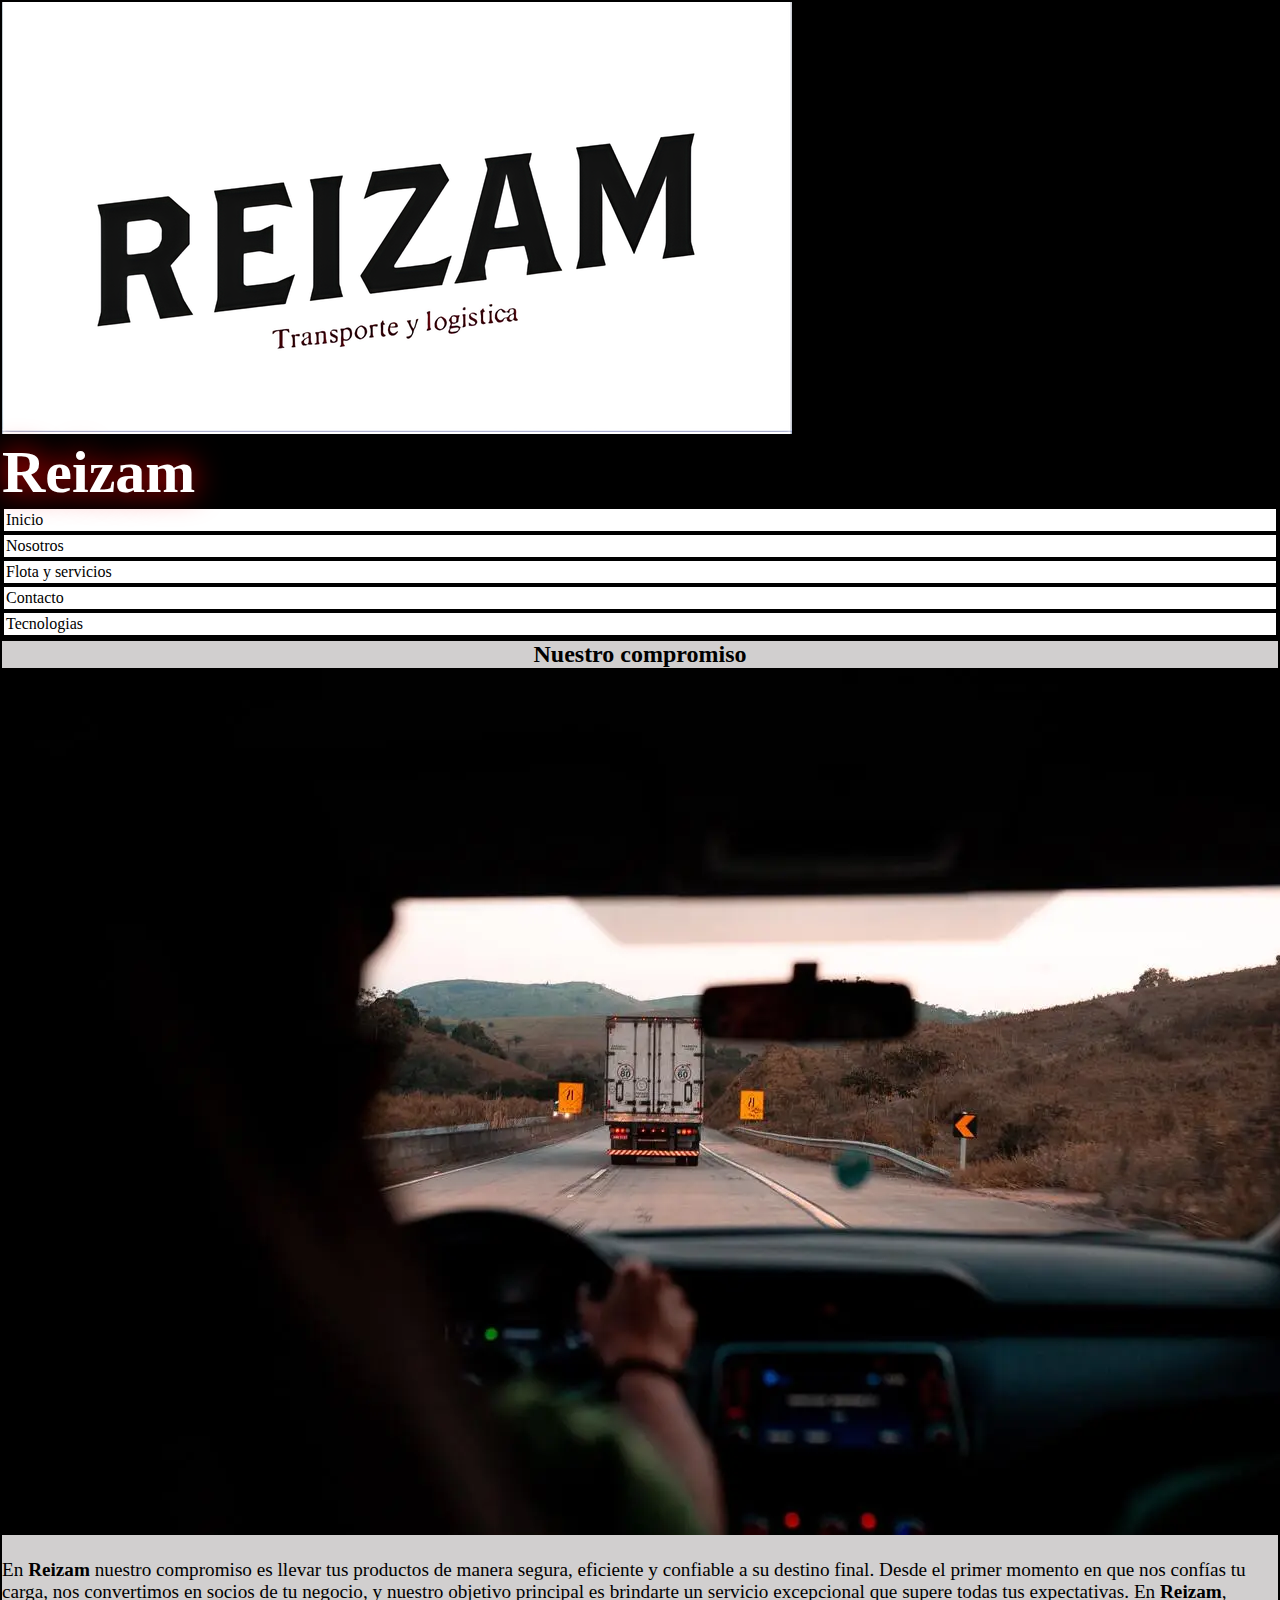
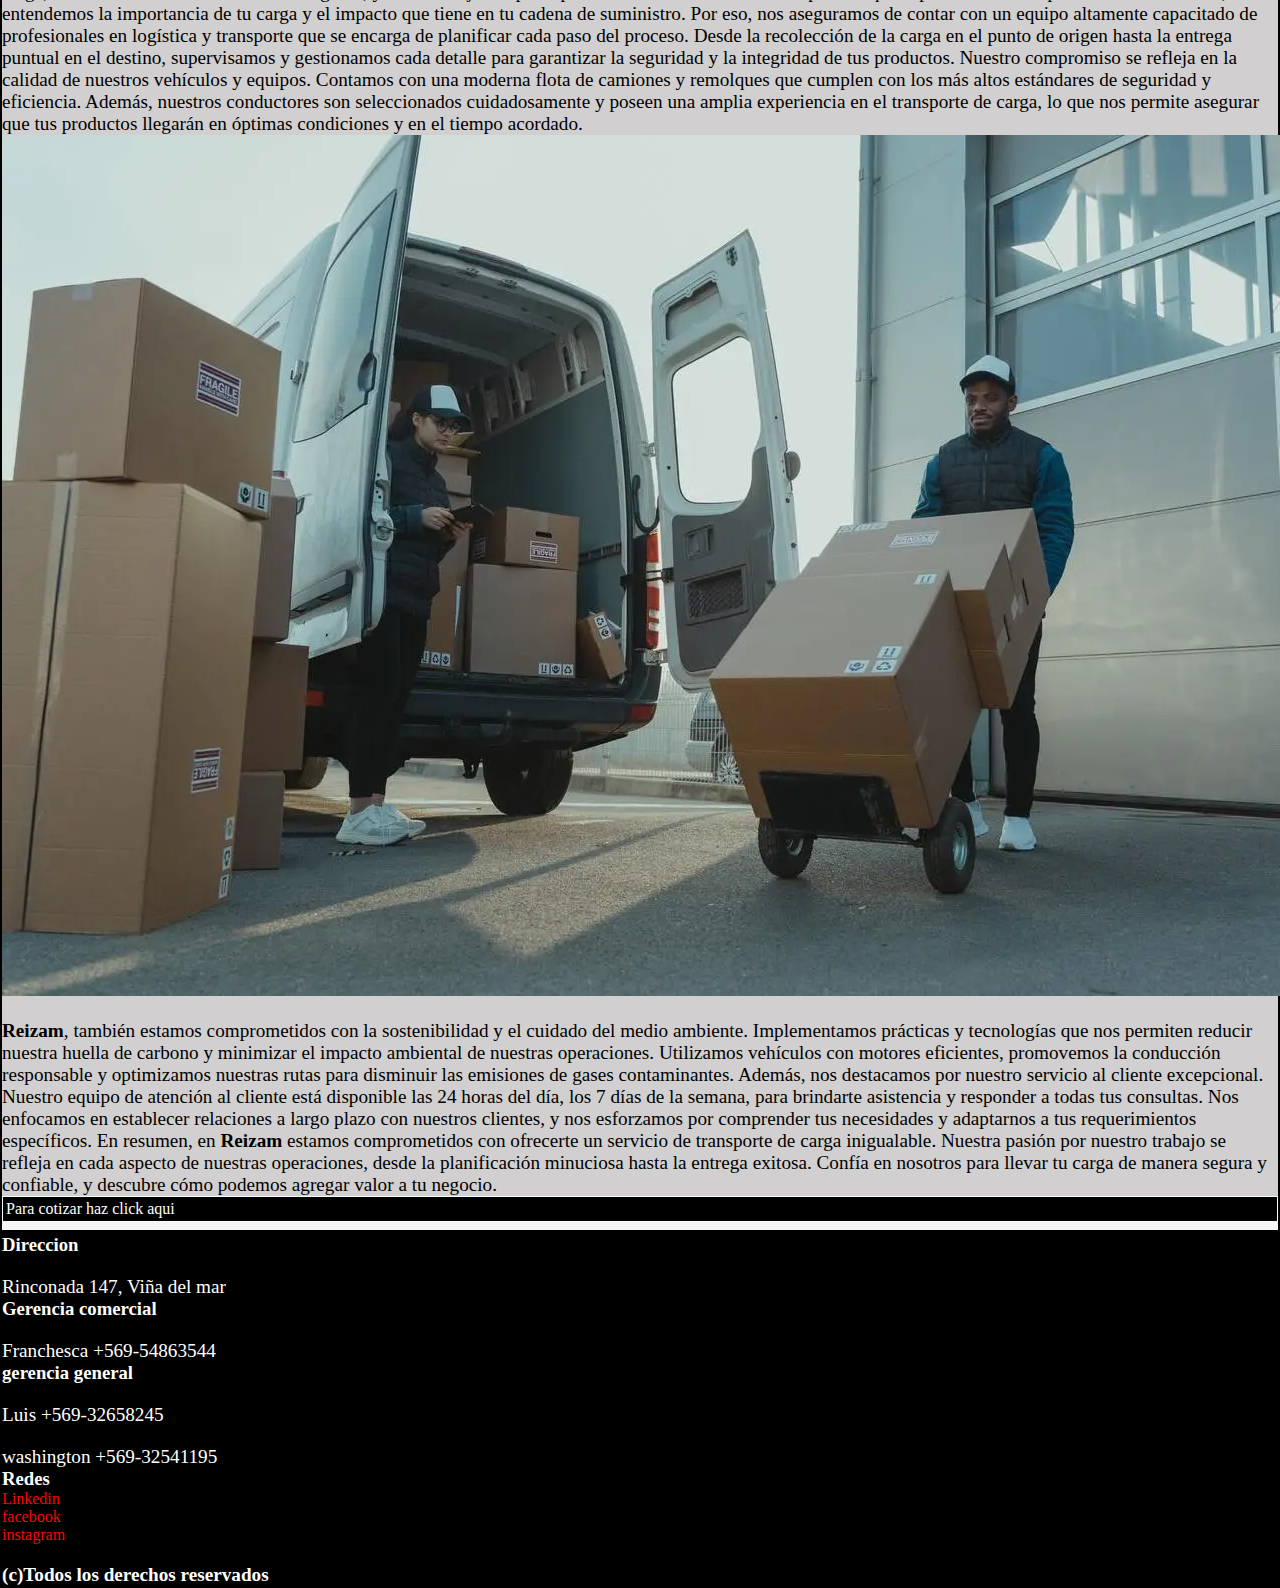
<file: index.html>
<!DOCTYPE html>
<html lang="es">

<head>
    <meta charset="UTF-8">
    <meta http-equiv="X-UA-Compatible" content="IE=edge">
    <meta name="viewport" content="width=device-width, initial-scale=1.0">
    <meta name="description" content="Empresa de transporte y logistica">
    <link href="https://cdn.jsdelivr.net/npm/bootstrap@5.3.0/dist/css/bootstrap.min.css" rel="stylesheet"
        integrity="sha384-9ndCyUaIbzAi2FUVXJi0CjmCapSmO7SnpJef0486qhLnuZ2cdeRhO02iuK6FUUVM" crossorigin="anonymous">

    <link rel="stylesheet" href="./css/style.css">
    <title>Reizam spa | Servicio de transporte</title>
</head>

<body>
    <div class="container">
        <header class="row align-items-center">

            <div class="col-12 col-sm-4 text-center">
                <a href="./index.html">
                    <img class="img-fluid" src="./Images/logo-2.png" alt="logotipo-reizam">
                </a>
            </div>
            <div class="col-12 col-sm-4 text-center">
                <h1>
                    Reizam
                </h1>
            </div>
            <div class="col-12 col-sm-4 text-center">
                <nav>
                    <ul>
                        <li class="nav-list"><a href="./index.html">Inicio</a></li>
                        <li class="nav-list"><a href="./pages/nosotros.html">Nosotros</a></li>
                        <li class="nav-list"><a href="./pages/flota-y-servicios.html">Flota y servicios</a></li>
                        <li class="nav-list"><a href="./pages/contacto.html">Contacto</a></li>
                        <li class="nav-list"><a href="./pages/tecnologias.html">Tecnologias</a></li>
                    </ul>
                </nav>
            </div>

        </header>
    </div>

    <div class="container">
        <main class="row align-items-center">
            <section>
                <h2>Nuestro compromiso</h2>
                <img class="img-fluid" src="./Images/camion-interior.webp" alt="vista desde interior de camion">
                <p>
                    En <b>Reizam</b> nuestro
                    compromiso es llevar tus productos de manera segura, eficiente y confiable a su destino final. Desde
                    el
                    primer momento en que nos confías tu carga, nos convertimos en socios de tu negocio, y nuestro
                    objetivo
                    principal es brindarte un servicio excepcional que supere todas tus expectativas.

                    En <b>Reizam</b>, entendemos la importancia de tu carga y el impacto que tiene en tu cadena de
                    suministro. Por eso, nos aseguramos de contar con un equipo altamente capacitado de profesionales en
                    logística y transporte que se encarga de planificar cada paso del proceso. Desde la recolección de
                    la
                    carga en el punto de origen hasta la entrega puntual en el destino, supervisamos y gestionamos cada
                    detalle para garantizar la seguridad y la integridad de tus productos.

                    Nuestro compromiso se refleja en la calidad de nuestros vehículos y equipos. Contamos con una
                    moderna
                    flota de camiones y remolques que cumplen con los más altos estándares de seguridad y eficiencia.
                    Además, nuestros conductores son seleccionados cuidadosamente y poseen una amplia experiencia en el
                    transporte de carga, lo que nos permite asegurar que tus productos llegarán en óptimas condiciones y
                    en
                    el tiempo acordado.
                </p>

                <img class="img-fluid" src="./Images/trabajadores.webp" alt="trabajadores descargando">

                <p> <b>Reizam</b>, también estamos comprometidos con la sostenibilidad y el cuidado del medio ambiente.
                    Implementamos prácticas y tecnologías que nos permiten reducir nuestra huella de carbono y minimizar
                    el
                    impacto ambiental de nuestras operaciones. Utilizamos vehículos con motores eficientes, promovemos
                    la
                    conducción responsable y optimizamos nuestras rutas para disminuir las emisiones de gases
                    contaminantes.

                    Además, nos destacamos por nuestro servicio al cliente excepcional. Nuestro equipo de atención al
                    cliente
                    está disponible las 24 horas del día, los 7 días de la semana, para brindarte asistencia y responder
                    a
                    todas
                    tus consultas. Nos enfocamos en establecer relaciones a largo plazo con nuestros clientes, y nos
                    esforzamos
                    por comprender tus necesidades y adaptarnos a tus requerimientos específicos.

                    En resumen, en <b>Reizam</b> estamos comprometidos con ofrecerte un servicio de transporte de carga
                    inigualable. Nuestra pasión por nuestro trabajo se refleja en cada aspecto de nuestras operaciones,
                    desde la
                    planificación minuciosa hasta la entrega exitosa. Confía en nosotros para llevar tu carga de manera
                    segura y
                    confiable, y descubre cómo podemos agregar valor a tu negocio.</p>
                <div class="text-center back-link">
                    <a href="./pages/contacto.html">Para cotizar haz click aqui</a>
                </div>
            </section>
        </main>
    </div>


    <div class="container">
        <footer class="row justify-content-between">

            <div class="col-8 col-sm-4">
                <h3>Direccion</h3>
                <p>Rinconada 147, Viña del mar</p>
            </div>
            <div class="col-6 col-sm-4">
                <h3>Gerencia comercial</h3>
                <p>Franchesca +569-54863544</p>
            </div>
            <div class="col-6 col-sm-5">
                <h3>gerencia general</h3>
                <p>Luis +569-32658245</p>
                <p>washington +569-32541195</p>
            </div>
            <div class="col-6 col-sm-4">
                <h3>Redes</h3>
                <ul>
                    <li class="final-list"><a href="https://www.linkedin.com/" target="_blank">Linkedin</a></li>
                    <li class="final-list"><a href="https://www.facebook.com/" target="_blank">facebook</a></li>
                    <li class="final-list"><a href="https://www.instagram.com/" target="_blank">instagram</a></li>
                </ul>
            </div>
            <div class="col-6 col-sm-4">
                <p><b>(c)Todos los derechos reservados</b></p>
            </div>
        </footer>
    </div>

    <script src="https://cdn.jsdelivr.net/npm/bootstrap@5.3.0/dist/js/bootstrap.bundle.min.js"
        integrity="sha384-geWF76RCwLtnZ8qwWowPQNguL3RmwHVBC9FhGdlKrxdiJJigb/j/68SIy3Te4Bkz"
        crossorigin="anonymous"></script>
</body>

</html>
</file>
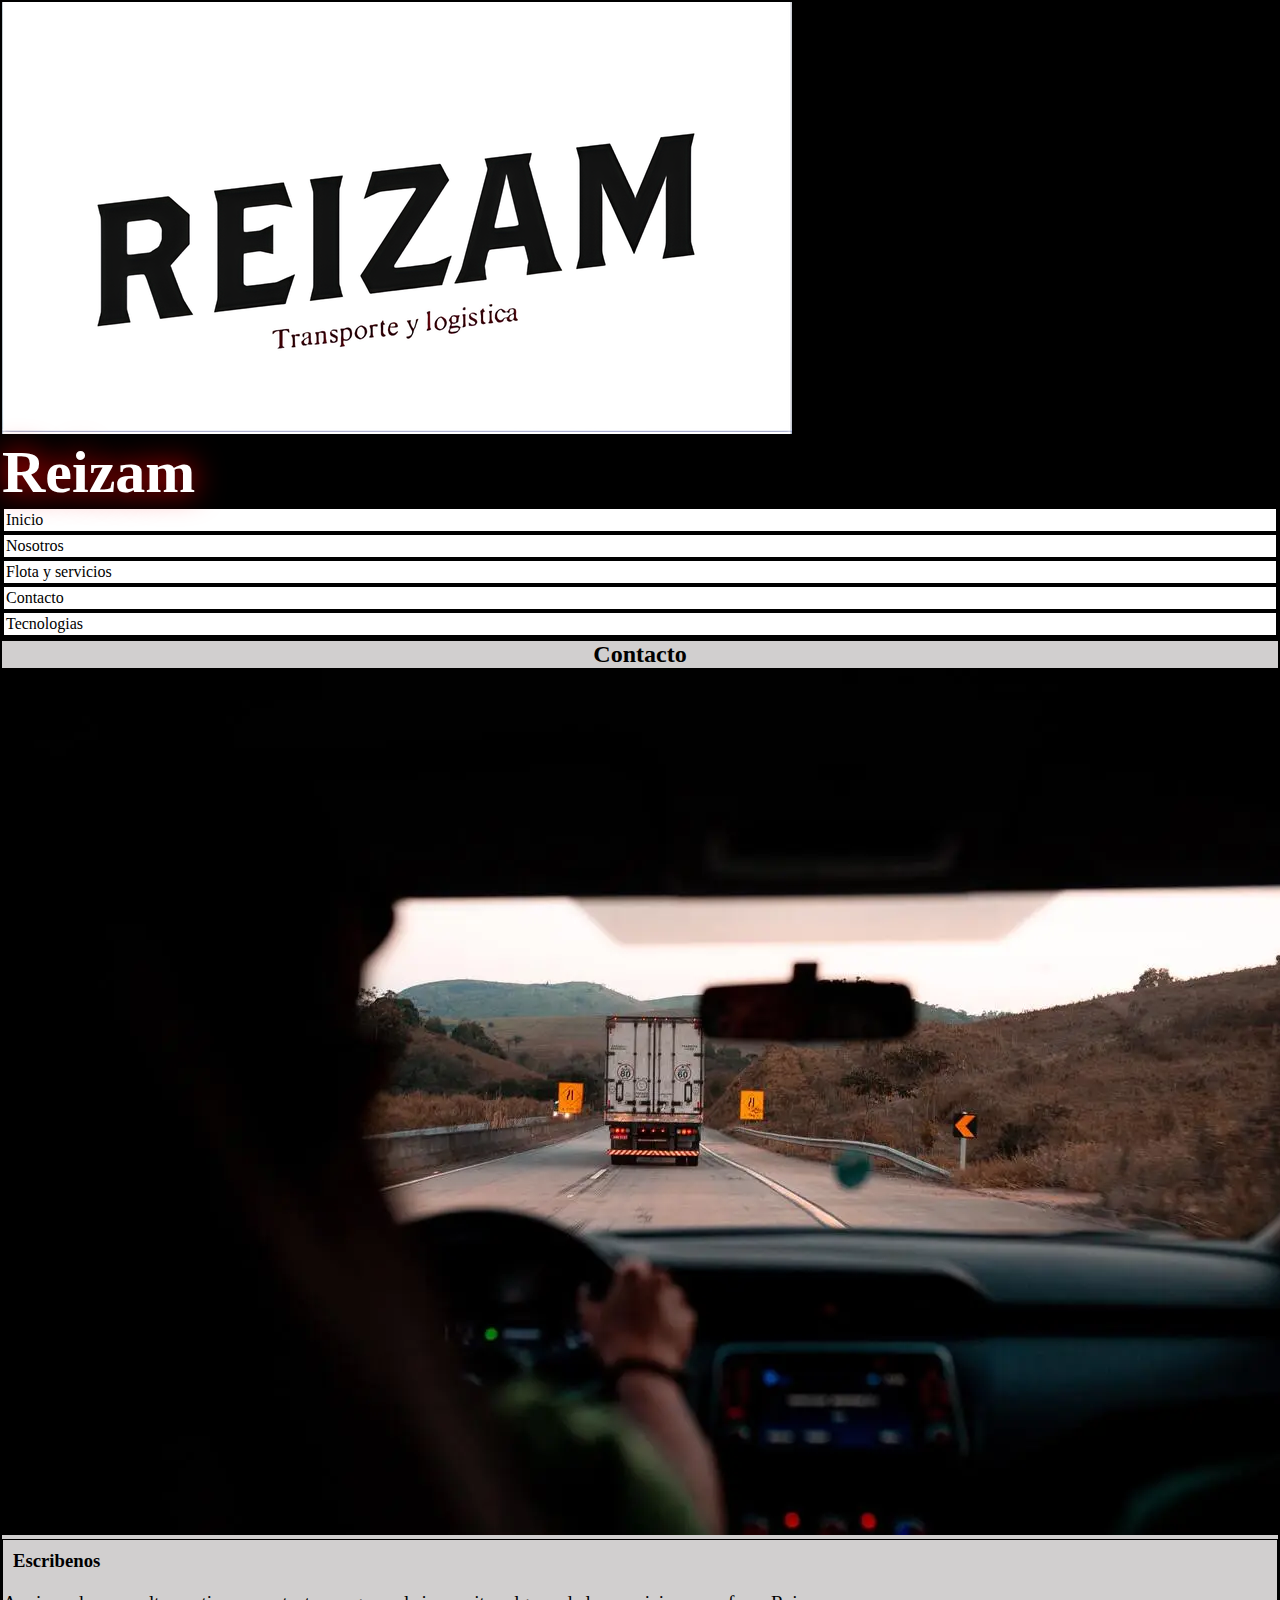
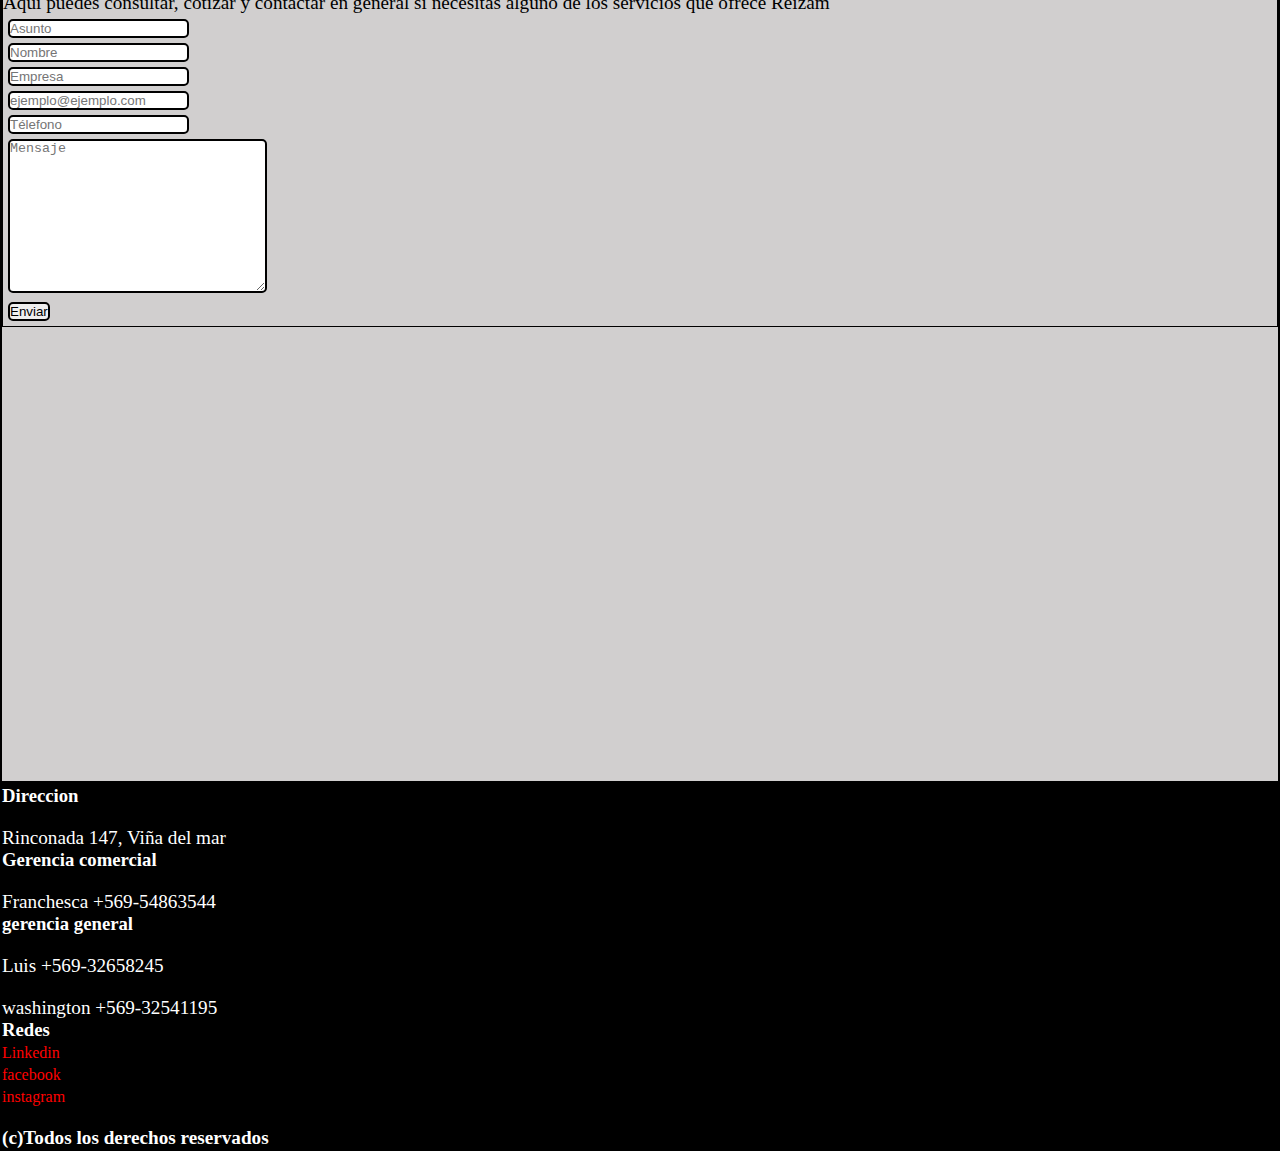
<file: pages/contacto.html>
<!DOCTYPE html>
<html lang="es">

<head>
    <meta charset="UTF-8">
    <meta http-equiv="X-UA-Compatible" content="IE=edge">
    <meta name="viewport" content="width=device-width, initial-scale=1.0">
    <meta name="description" content="contacta para contrar tu servicio">
    <link href="https://cdn.jsdelivr.net/npm/bootstrap@5.3.0/dist/css/bootstrap.min.css" rel="stylesheet"
        integrity="sha384-9ndCyUaIbzAi2FUVXJi0CjmCapSmO7SnpJef0486qhLnuZ2cdeRhO02iuK6FUUVM" crossorigin="anonymous">

    <link rel="stylesheet" href="../css/style.css">
    <title>Reizam spa | contacta con nosotros</title>
</head>

<body>
    <div class="container">
        <header class="row align-items-center">

            <div class="col-12 col-sm-4">
                <a href="../index.html">
                    <img class="img-fluid" src="../Images/logo-2.png" alt="logotipo-reizam">
                </a>
            </div>

            <div class="col-12 col-sm-4 text-center">
                <h1>Reizam</h1>
            </div>

            <div class="col-12 col-sm-4 text-center">
                <nav>
                    <ul>
                        <li class="nav-list"><a href="../index.html">Inicio</a></li>
                        <li class="nav-list"><a href="./nosotros.html">Nosotros</a></li>
                        <li class="nav-list"><a href="./flota-y-servicios.html">Flota y servicios</a></li>
                        <li class="nav-list"><a href="./contacto.html">Contacto</a></li>
                        <li class="nav-list"><a href="./tecnologias.html">Tecnologias</a></li>
                    </ul>
                </nav>
            </div>

        </header>
    </div>
    <div class="container">
        <main class="row align-items-center">

            <h2>Contacto</h2>

            <img class="img-fluid" src="../Images/camion-interior.webp" alt="vista desde interior de camion">

            <form class="text-center col-12 col-sm-6" action="">


                <h3 class="text-center sub-titulo">Escribenos</h3>
                <p class="text-center">Aqui puedes consultar, cotizar y contactar en general si necesitas alguno de los
                    servicios que
                    ofrece Reizam</p>



                <div>
                    <input type="text" placeholder="Asunto">
                </div>

                <div>
                    <input type="text" placeholder="Nombre">
                </div>

                <div>
                    <input type="text" placeholder="Empresa">
                </div>

                <div>
                    <input type="email" placeholder="ejemplo@ejemplo.com">
                </div>

                <div>
                    <input type="tel" placeholder="Télefono">
                </div>

                <div>
                    <textarea name="" id="" cols="30" rows="10" placeholder="Mensaje"></textarea>
                </div>

                <div>
                    <input type="submit" value="Enviar">
                </div>

            </form>

            <iframe class="col-12 col-sm-6"
                src="https://www.google.com/maps/embed?pb=!1m18!1m12!1m3!1d3345.101495832607!2d-71.50220709999999!3d-33.0274564!2m3!1f0!2f0!3f0!3m2!1i1024!2i768!4f13.1!3m3!1m2!1s0x9689de97f60146ab%3A0x5ba6d11d1f9d8a81!2sRinconada%20147%2C%20Vi%C3%B1a%20del%20Mar%2C%20Valpara%C3%ADso!5e0!3m2!1ses-419!2scl!4v1685059957526!5m2!1ses-419!2scl"
                width="600" height="450" style="border:0;" allowfullscreen="" loading="lazy"
                referrerpolicy="no-referrer-when-downgrade"></iframe>

        </main>
    </div>

    <div class="container">
        <footer class="row justify-content-between">

            <div class="col-8 col-sm-4">
                <h3>Direccion</h3>
                <p>Rinconada 147, Viña del mar</p>
            </div>
            <div class="col-6 col-sm-4">
                <h3>Gerencia comercial</h3>
                <p>Franchesca +569-54863544</p>
            </div>
            <div class="col-6 col-sm-5">
                <h3>gerencia general</h3>
                <p>Luis +569-32658245</p>
                <p>washington +569-32541195</p>
            </div>
            <div class="col-6 col-sm-4">
                <h3>Redes</h3>
                <ul class="list-style">
                    <li class="final-list"><a href="https://www.linkedin.com" target="_blank">Linkedin</a></li>
                    <li class="final-list"><a href="https://www.facebook.com/" target="_blank">facebook</a></li>
                    <li class="final-list"><a href="https://www.instagram.com/" target="_blank">instagram</a></li>
                </ul>
            </div>
            <div class="col-6 col-sm-4">
                <p><b>(c)Todos los derechos reservados</b></p>
            </div>
        </footer>
    </div>

    <script src="https://cdn.jsdelivr.net/npm/bootstrap@5.3.0/dist/js/bootstrap.bundle.min.js"
        integrity="sha384-geWF76RCwLtnZ8qwWowPQNguL3RmwHVBC9FhGdlKrxdiJJigb/j/68SIy3Te4Bkz"
        crossorigin="anonymous"></script>
</body>

</html>
</file>
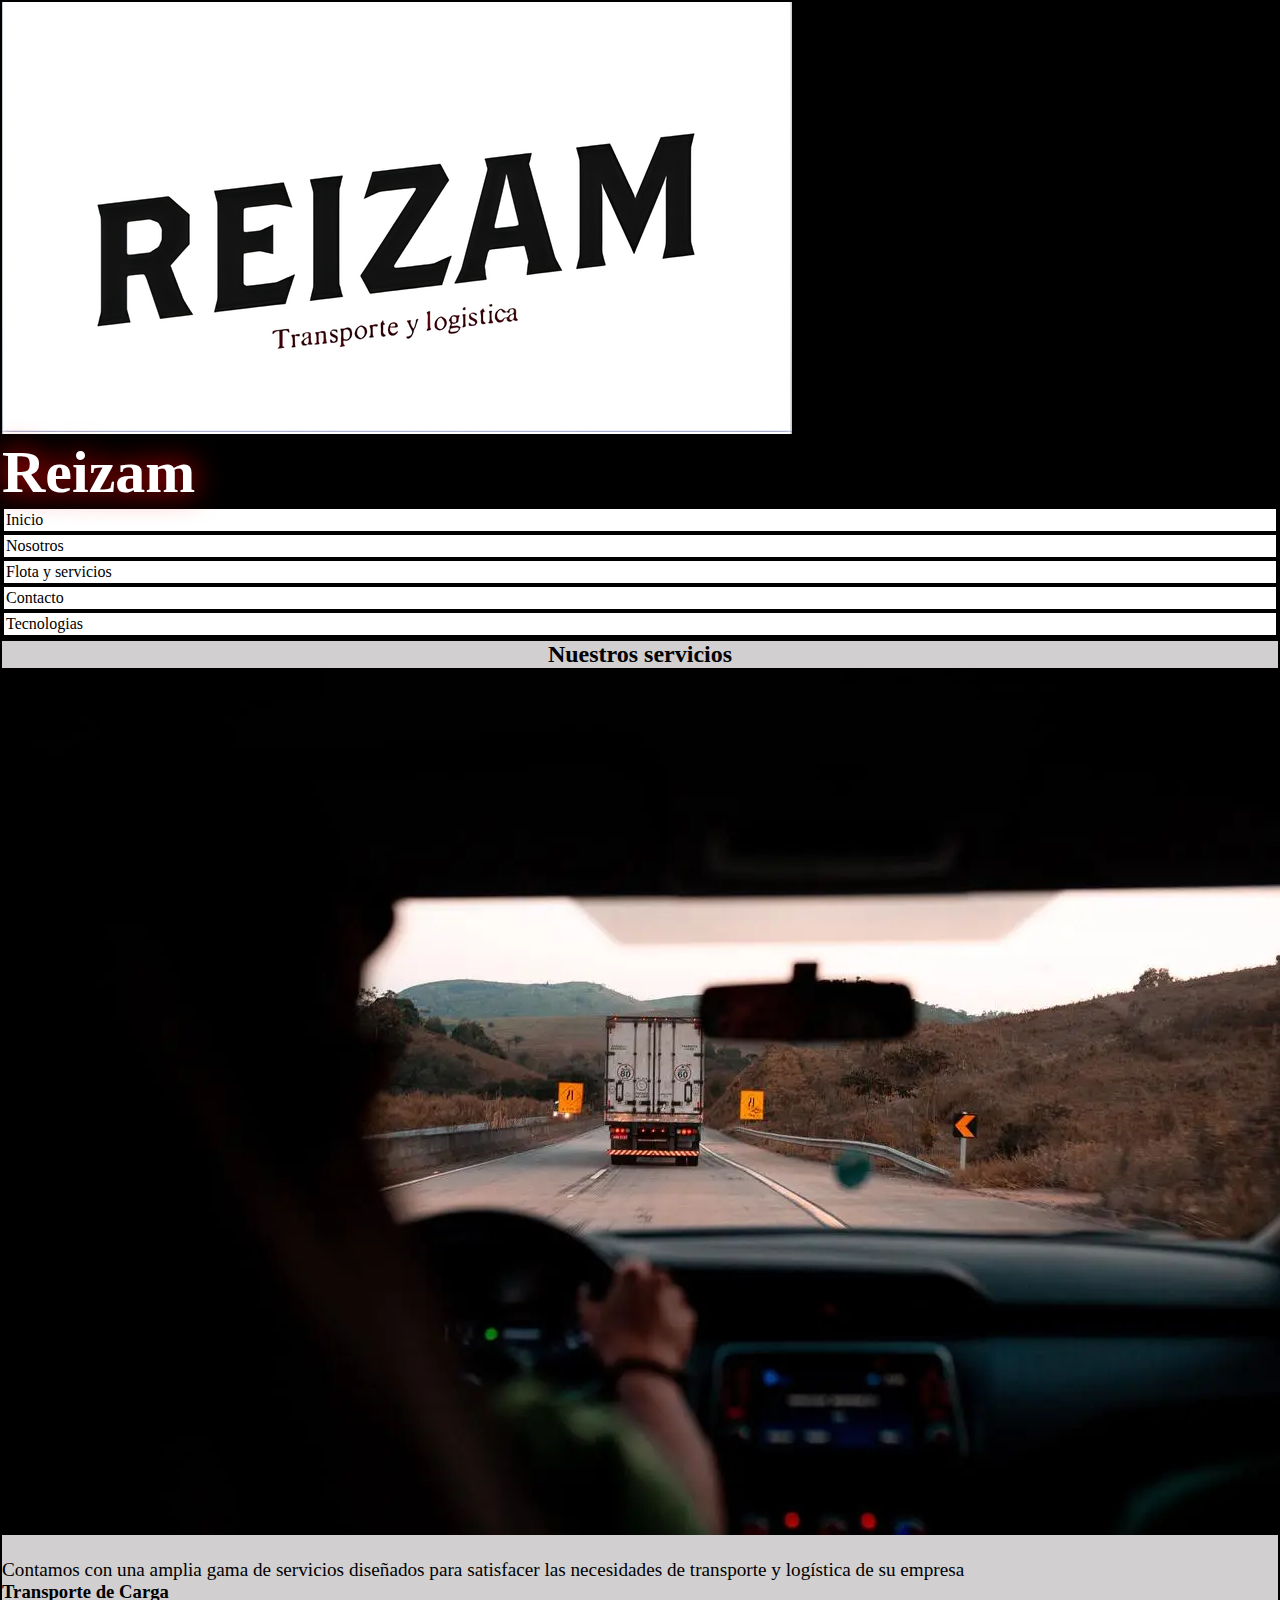
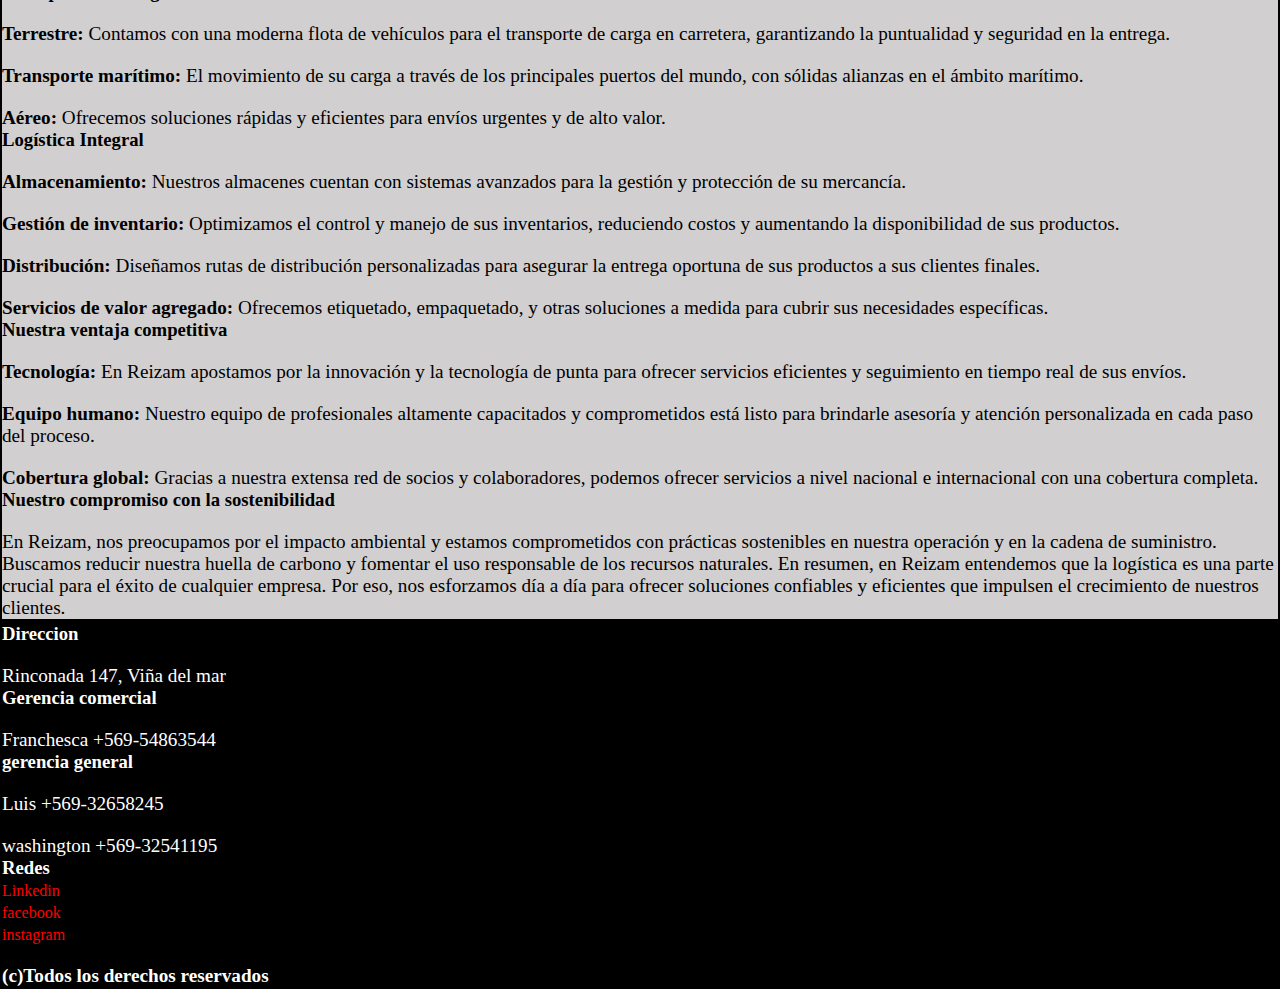
<file: pages/flota-y-servicios.html>
<!DOCTYPE html>
<html lang="es">

<head>
    <meta charset="UTF-8">
    <meta http-equiv="X-UA-Compatible" content="IE=edge">
    <meta name="viewport" content="width=device-width, initial-scale=1.0">
    <meta name="description" content="Servicios del transporte y la logistica">
    <link href="https://cdn.jsdelivr.net/npm/bootstrap@5.3.0/dist/css/bootstrap.min.css" rel="stylesheet"
        integrity="sha384-9ndCyUaIbzAi2FUVXJi0CjmCapSmO7SnpJef0486qhLnuZ2cdeRhO02iuK6FUUVM" crossorigin="anonymous">

    <link rel="stylesheet" href="../css/style.css">
    <title>Reizam spa | Servicios de la empresa de transporte</title>
</head>

<body>
    <div class="container">
        <header class="row align-items-center">

            <div class="col-12 col-sm-4">
                <a href="../index.html">
                    <img class="img-fluid" src="../Images/logo-2.png" alt="logotipo-reizam">
                </a>
            </div>

            <div class="col-12 col-sm-4 text-center">
                <h1>
                    Reizam
                </h1>
            </div>
            <div class="col-12 col-sm-4 text-center">
                <nav>
                    <ul>
                        <li class="nav-list"><a href="../index.html">Inicio</a></li>
                        <li class="nav-list"><a href="./nosotros.html">Nosotros</a></li>
                        <li class="nav-list"><a href="./flota-y-servicios.html">Flota y servicios</a></li>
                        <li class="nav-list"><a href="./contacto.html">Contacto</a></li>
                        <li class="nav-list"><a href="./tecnologias.html">Tecnologias</a></li>
                    </ul>
                </nav>
            </div>
        </header>
    </div>


    <div class="container">
        <main class="row align-items-center">

            <h2>Nuestros servicios</h2>

            <img class="img-fluid" src="../Images/camion-interior.webp" alt="vista desde interior de camion">
            <section>
                <p>
                    Contamos con una amplia gama de servicios diseñados para satisfacer las necesidades de transporte y
                    logística de su empresa</p>

                <h3 class="text-center">Transporte de Carga</h3>

                <p><b>Terrestre:</b> Contamos con una moderna flota de vehículos para el transporte de carga en
                    carretera, garantizando la puntualidad y seguridad en la entrega.</p>
                <p><b>Transporte marítimo:</b> El movimiento de su carga a través de los principales puertos del
                    mundo, con sólidas alianzas en el ámbito marítimo.</p>
                <p><b> Aéreo:</b> Ofrecemos soluciones rápidas y eficientes para envíos urgentes y de alto valor.</p>


                <h3 class="text-center">Logística Integral</h3>

                <p><b>Almacenamiento:</b> Nuestros almacenes cuentan con sistemas avanzados para la gestión y protección
                    de su
                    mercancía.</p>
                <p><b>Gestión de inventario:</b> Optimizamos el control y manejo de sus inventarios, reduciendo costos y
                    aumentando la disponibilidad de sus productos.</p>
                <p><b>Distribución:</b> Diseñamos rutas de distribución personalizadas para asegurar la entrega oportuna
                    de sus
                    productos a sus clientes finales.</p>
                <p><b>Servicios de valor agregado:</b> Ofrecemos etiquetado, empaquetado, y otras soluciones a medida
                    para cubrir
                    sus necesidades específicas.</p>
                <h3 class="text-center">Nuestra ventaja competitiva</h3>
                <p><b>Tecnología:</b> En Reizam apostamos por la innovación y la tecnología de punta para ofrecer
                    servicios eficientes y seguimiento en tiempo real de sus envíos.</p>
                <p><b>Equipo humano:</b> Nuestro equipo de profesionales altamente capacitados y comprometidos está
                    listo para
                    brindarle asesoría y atención personalizada en cada paso del proceso.</p>

                <p><b>Cobertura global:</b> Gracias a nuestra extensa red de socios y colaboradores, podemos ofrecer
                    servicios a
                    nivel nacional e internacional con una cobertura completa.</p>

                <h3 class="text-center">Nuestro compromiso con la sostenibilidad</h3>
                <p>En Reizam, nos preocupamos por el impacto ambiental y estamos comprometidos con
                    prácticas sostenibles en nuestra operación y en la cadena de suministro. Buscamos reducir nuestra
                    huella
                    de carbono y fomentar el uso responsable de los recursos naturales.
                    En resumen, en Reizam entendemos que la logística es una parte crucial para el éxito de
                    cualquier empresa. Por eso, nos esforzamos día a día para ofrecer soluciones confiables y eficientes
                    que
                    impulsen el crecimiento de nuestros clientes.</p>
            </section>

        </main>
    </div>

    <div class="container">
        <footer class="row justify-content-between">

            <div class="col-8 col-sm-4">
                <h3>Direccion</h3>
                <p>Rinconada 147, Viña del mar</p>
            </div>
            <div class="col-6 col-sm-4">
                <h3>Gerencia comercial</h3>
                <p>Franchesca +569-54863544</p>
            </div>
            <div class="col-6 col-sm-5">
                <h3>gerencia general</h3>
                <p>Luis +569-32658245</p>
                <p>washington +569-32541195</p>
            </div>
            <div class="col-6 col-sm-4">
                <h3>Redes</h3>
                <ul class="list-style">
                    <li class="final-list"><a href="https://www.linkedin.com" target="_blank">Linkedin</a></li>
                    <li class="final-list"><a href="https://www.facebook.com/" target="_blank">facebook</a></li>
                    <li class="final-list"><a href="https://www.instagram.com/" target="_blank">instagram</a></li>
                </ul>
            </div>
            <div class="col-6 col-sm-4">
                <p><b>(c)Todos los derechos reservados</b></p>
            </div>
        </footer>
    </div>

    <script src="https://cdn.jsdelivr.net/npm/bootstrap@5.3.0/dist/js/bootstrap.bundle.min.js"
        integrity="sha384-geWF76RCwLtnZ8qwWowPQNguL3RmwHVBC9FhGdlKrxdiJJigb/j/68SIy3Te4Bkz"
        crossorigin="anonymous"></script>
</body>

</html>
</file>
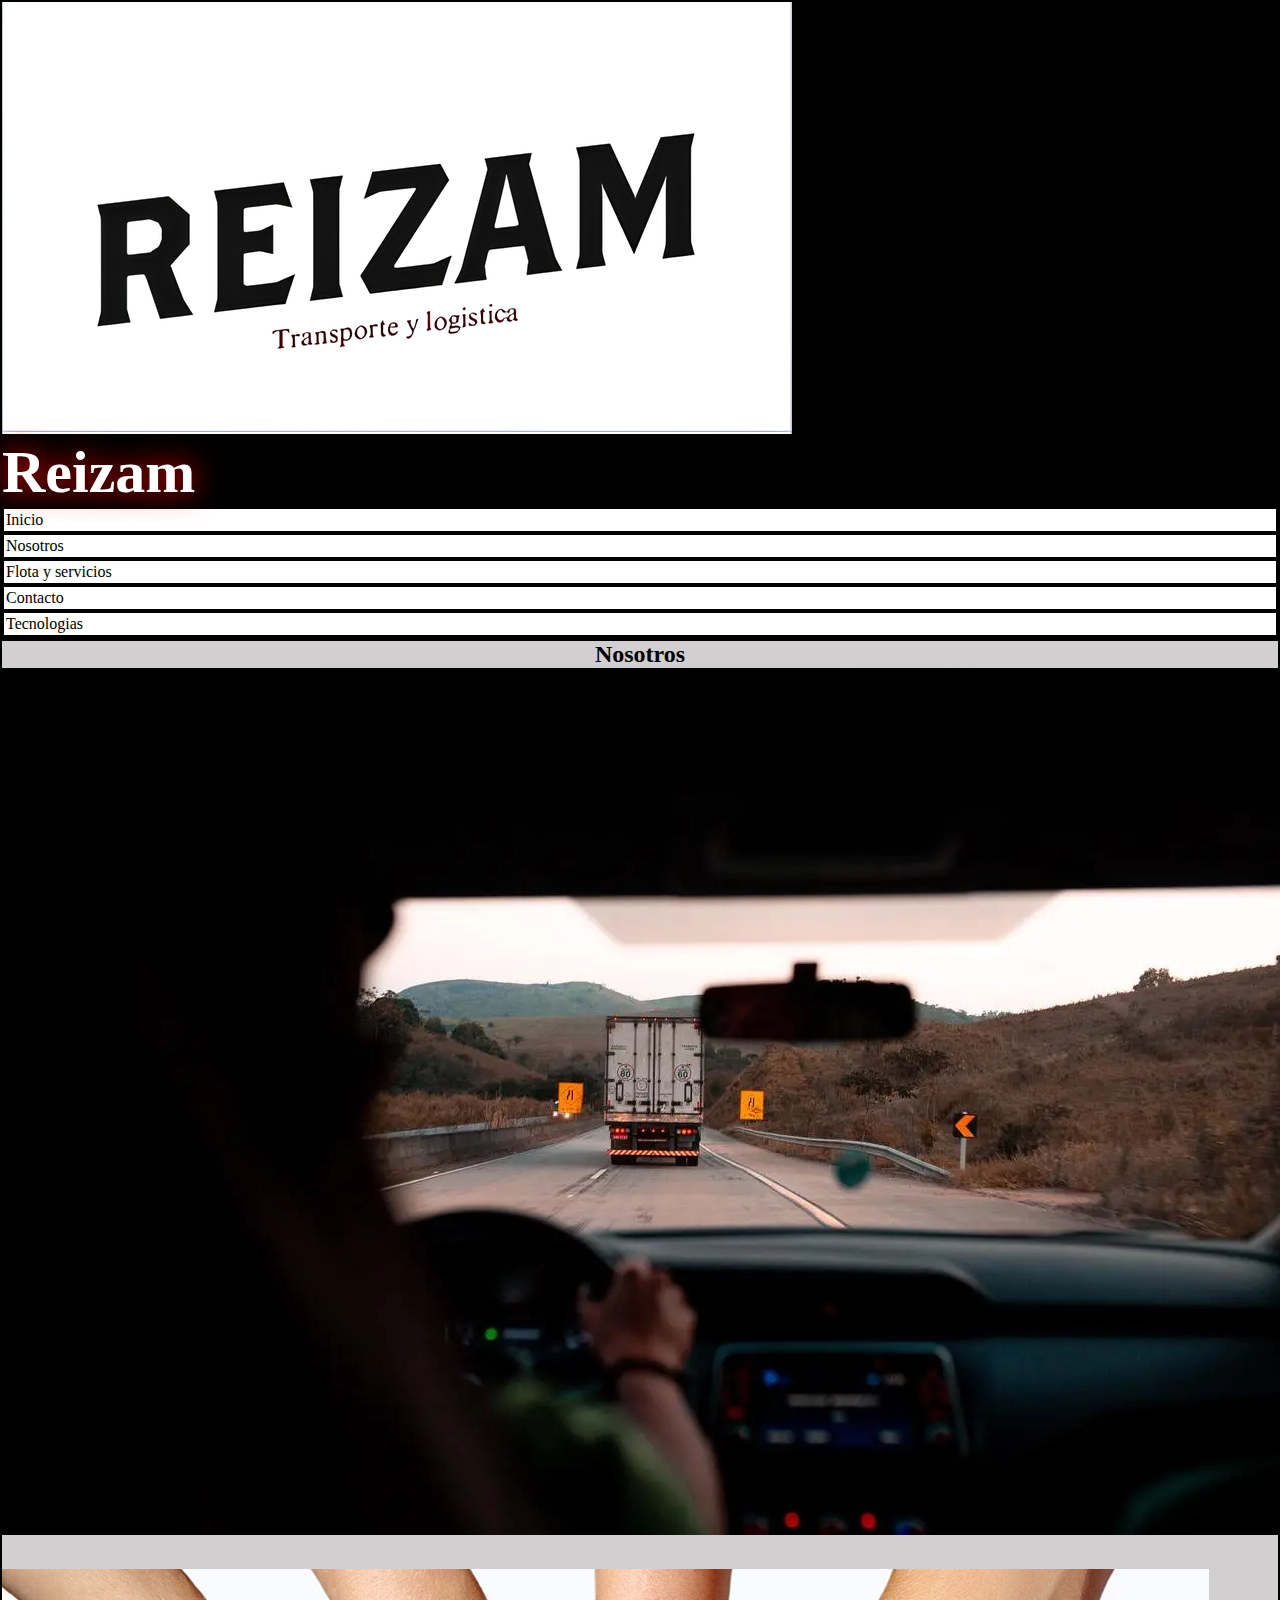
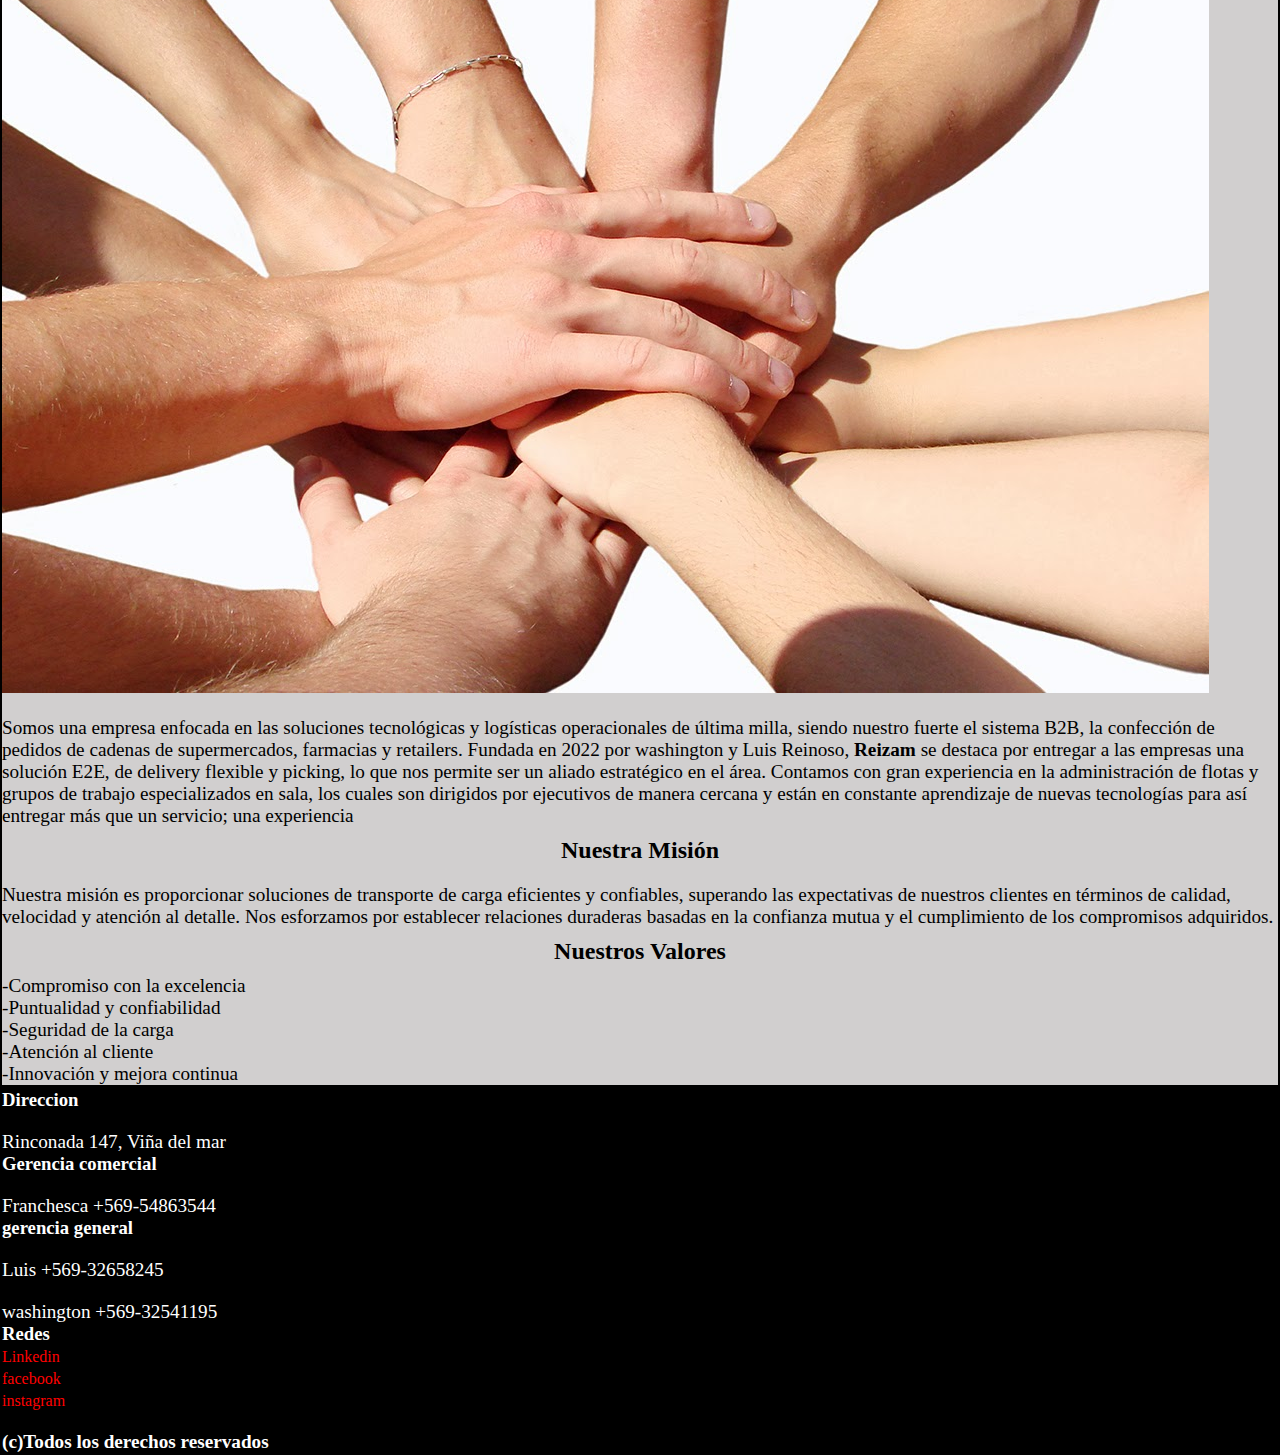
<file: pages/nosotros.html>
<!DOCTYPE html>
<html lang="es">

<head>
    <meta charset="UTF-8">
    <meta http-equiv="X-UA-Compatible" content="IE=edge">
    <meta name="viewport" content="width=device-width, initial-scale=1.0">
    <meta name="description" content="Valores del de la empresa en el servicio de transporte">
    <link href="https://cdn.jsdelivr.net/npm/bootstrap@5.3.0/dist/css/bootstrap.min.css" rel="stylesheet"
        integrity="sha384-9ndCyUaIbzAi2FUVXJi0CjmCapSmO7SnpJef0486qhLnuZ2cdeRhO02iuK6FUUVM" crossorigin="anonymous">

    <link rel="stylesheet" href="../css/style.css">
    <title>Reizam spa | Labor de la empresa de transporte</title>
</head>

<body>
    <div class="container">
        <header class="row align-items-center">

            <div class="col-12 col-sm-4">
                <a href="../index.html">
                    <img class="img-fluid" src="../Images/logo-2.png" alt="logotipo-reizam">
                </a>
            </div>

            <div class="col-12 col-sm-4 text-center">
                <h1>
                    Reizam
                </h1>
            </div>
            <div class="col-12 col-sm-4 text-center">
                <nav>
                    <ul>
                        <li class="nav-list"><a href="../index.html">Inicio</a></li>
                        <li class="nav-list"><a href="./nosotros.html">Nosotros</a></li>
                        <li class="nav-list"><a href="./flota-y-servicios.html">Flota y servicios</a></li>
                        <li class="nav-list"><a href="./contacto.html">Contacto</a></li>
                        <li class="nav-list"><a href="./tecnologias.html">Tecnologias</a></li>
                    </ul>
                </nav>
            </div>
        </header>
    </div>
    <div class="container">
        <main class="row align-items-center">

            <h2>Nosotros</h2>

            <img class="img-fluid" src="../Images/camion-interior.webp" alt="vista desde interior de camion">

            <img class="img-fluid col-12 col-sm-6 img-manos" src="../Images/equipo.jpg" alt="trabajadores chocando las manos">

            <p class="col-12 col-sm-6">
                Somos una empresa enfocada en las soluciones tecnológicas y logísticas operacionales de última milla,
                siendo
                nuestro fuerte el sistema B2B, la confección de pedidos de cadenas de supermercados, farmacias y
                retailers.
                Fundada en 2022 por washington y Luis Reinoso, <b>Reizam</b> se destaca por entregar a las empresas una
                solución E2E, de delivery flexible y picking, lo que nos permite ser un aliado estratégico en el área.
                Contamos con gran experiencia en la administración de flotas y grupos de trabajo especializados en sala,
                los
                cuales son dirigidos por ejecutivos de manera cercana y están en constante aprendizaje de nuevas
                tecnologías
                para así entregar más que un servicio; una experiencia
            </p>

            

            <h2 class="sub-titulo">Nuestra Misión</h2>
            <p>Nuestra misión es proporcionar soluciones de transporte de carga eficientes y confiables, superando las
                expectativas de nuestros clientes en términos de calidad, velocidad y atención al detalle. Nos
                esforzamos
                por establecer relaciones duraderas basadas en la confianza mutua y el cumplimiento de los compromisos
                adquiridos.</p>

            <h2 class="sub-titulo">Nuestros Valores</h2>
            <ul class="list-style">
                <li>-Compromiso con la excelencia</li>
                <li>-Puntualidad y confiabilidad</li>
                <li>-Seguridad de la carga</li>
                <li>-Atención al cliente</li>
                <li>-Innovación y mejora continua</li>
            </ul>

        </main>
    </div>

    <div class="container">
        <footer class="row justify-content-between">

            <div class="col-8 col-sm-4">
                <h3>Direccion</h3>
                <p>Rinconada 147, Viña del mar</p>
            </div>
            <div class="col-6 col-sm-4">
                <h3>Gerencia comercial</h3>
                <p>Franchesca +569-54863544</p>
            </div>
            <div class="col-6 col-sm-5">
                <h3>gerencia general</h3>
                <p>Luis +569-32658245</p>
                <p>washington +569-32541195</p>
            </div>
            <div class="col-6 col-sm-4">
                <h3>Redes</h3>
                <ul class="list-style">
                    <li class="final-list"><a href="https://www.linkedin.com" target="_blank">Linkedin</a></li>
                    <li class="final-list"><a href="https://www.facebook.com/" target="_blank">facebook</a></li>
                    <li class="final-list"><a href="https://www.instagram.com/" target="_blank">instagram</a></li>
                </ul>
            </div>
            <div class="col-6 col-sm-4">
                <p><b>(c)Todos los derechos reservados</b></p>
            </div>
        </footer>
    </div>


    <script src="https://cdn.jsdelivr.net/npm/bootstrap@5.3.0/dist/js/bootstrap.bundle.min.js"
        integrity="sha384-geWF76RCwLtnZ8qwWowPQNguL3RmwHVBC9FhGdlKrxdiJJigb/j/68SIy3Te4Bkz"
        crossorigin="anonymous"></script>
</body>

</html>
</file>
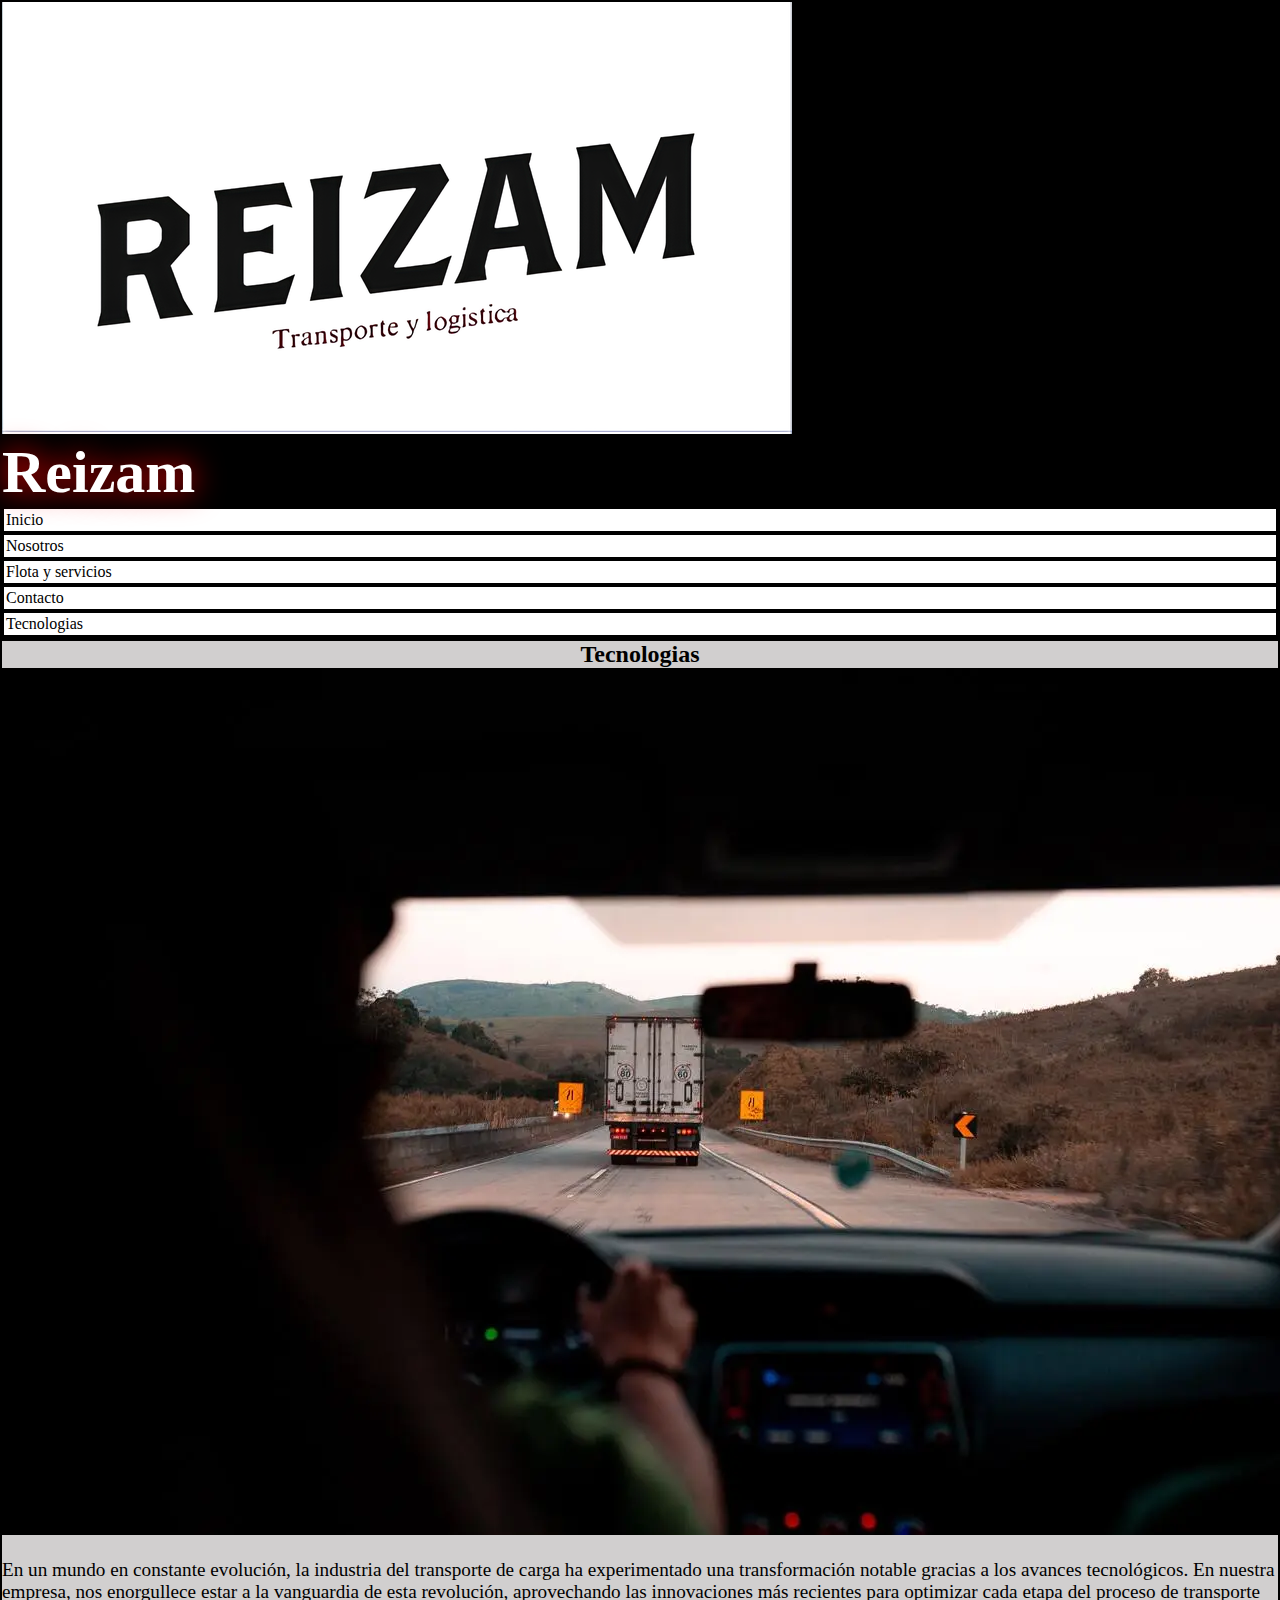
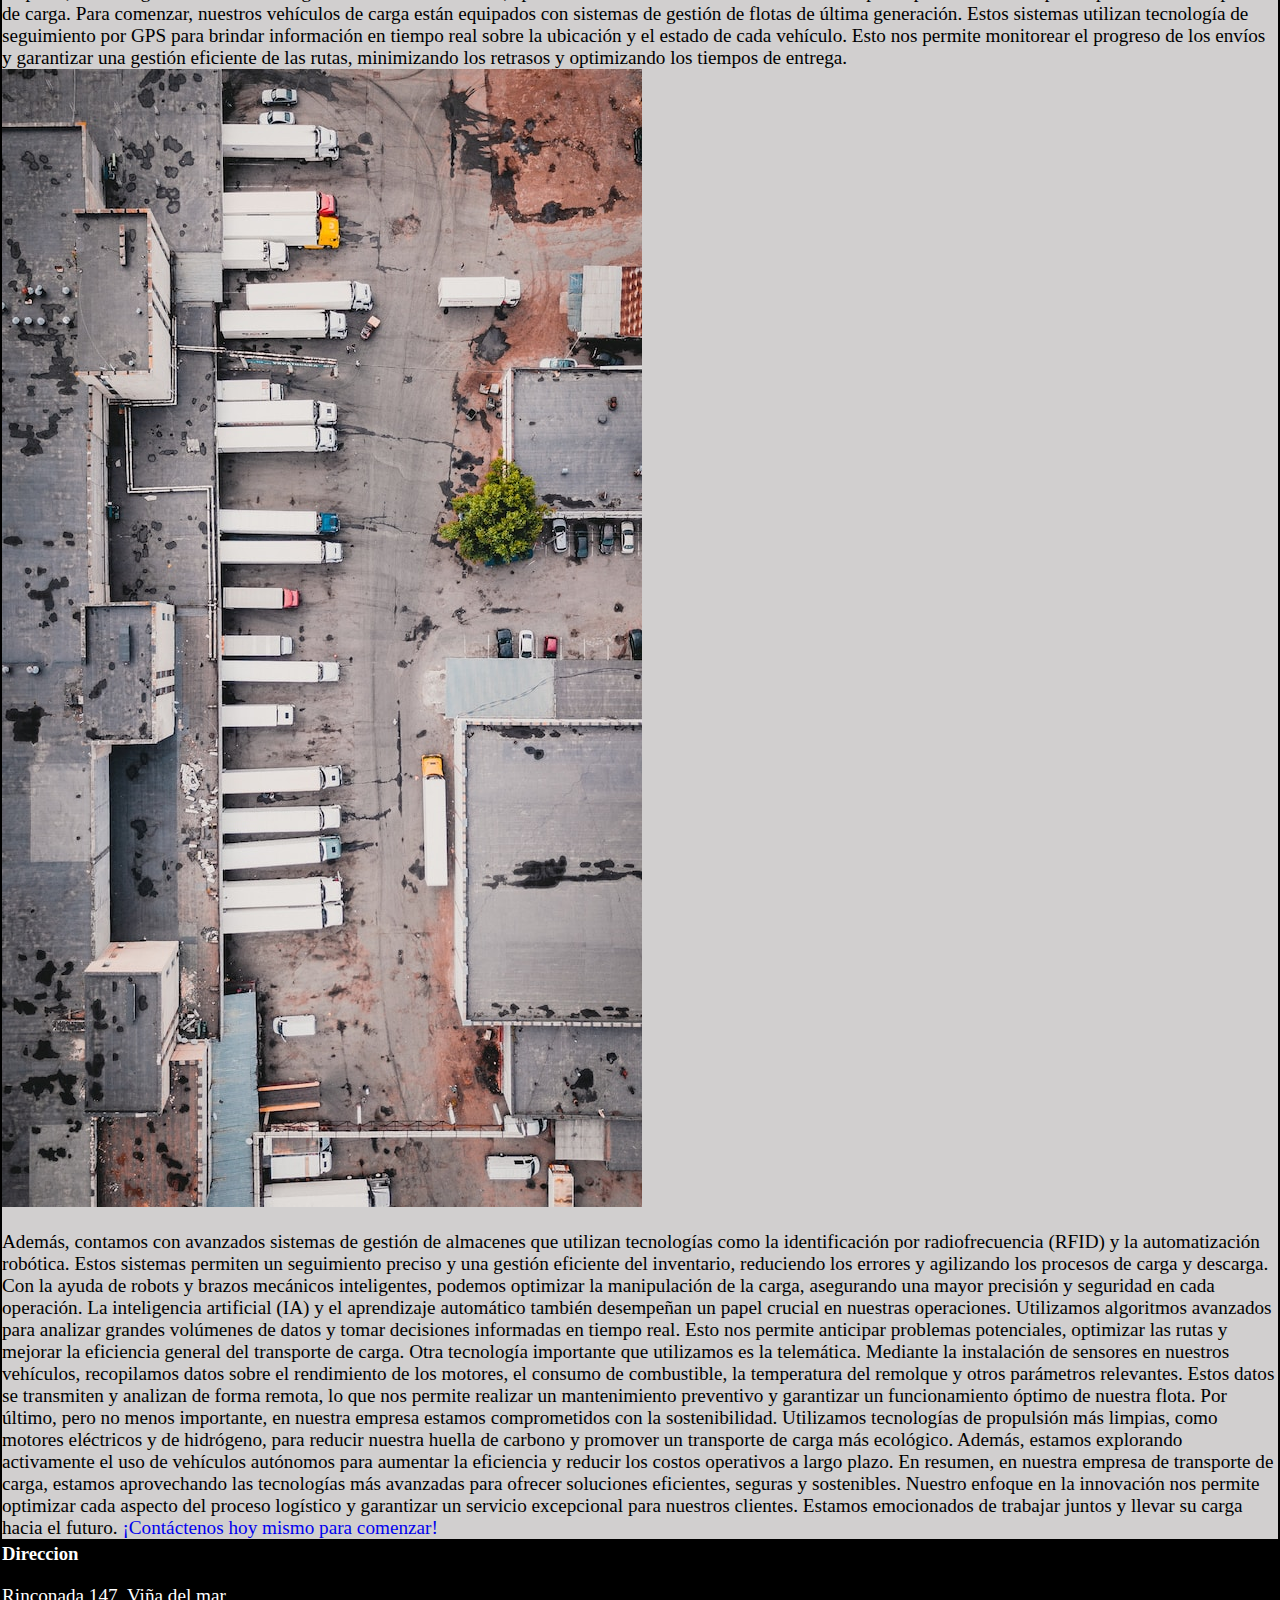
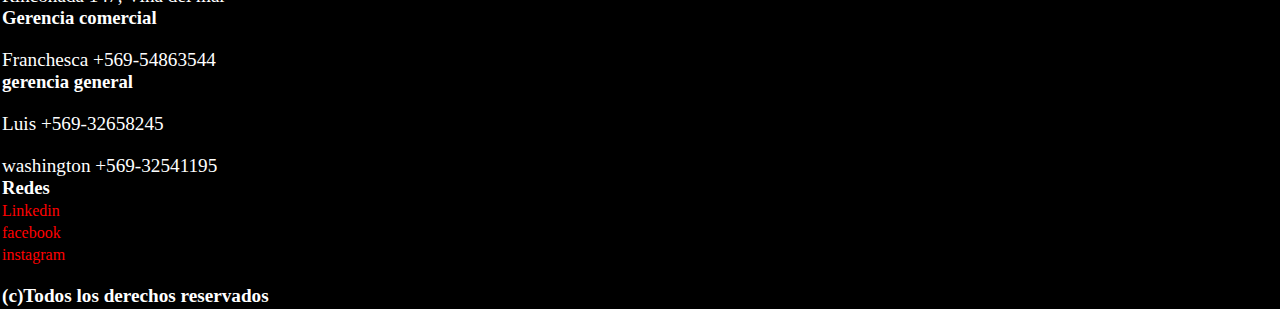
<file: pages/tecnologias.html>
<!DOCTYPE html>
<html lang="es">

<head>
    <meta charset="UTF-8">
    <meta http-equiv="X-UA-Compatible" content="IE=edge">
    <meta name="viewport" content="width=device-width, initial-scale=1.0">
    <meta name="description" content="Tecnologias aplicadas al transporte de carga y logistica">
    <link href="https://cdn.jsdelivr.net/npm/bootstrap@5.3.0/dist/css/bootstrap.min.css" rel="stylesheet"
        integrity="sha384-9ndCyUaIbzAi2FUVXJi0CjmCapSmO7SnpJef0486qhLnuZ2cdeRhO02iuK6FUUVM" crossorigin="anonymous">

    <link rel="stylesheet" href="../css/style.css">
    <title>Reizam spa | tecnologias aplicadas al transporte</title>
</head>

<body>
    <div class="container">
        <header class="row align-items-center">

            <div class="col-12 col-sm-4">
                <a href="../index.html">
                    <img class="img-fluid" src="../Images/logo-2.png" alt="logotipo-reizam">
                </a>
            </div>

            <div class="col-12 col-sm-4 text-center">
                <h1>
                    Reizam
                </h1>
            </div>
            <div class="col-12 col-sm-4 text-center">
                <nav>
                    <ul>
                        <li class="nav-list"><a href="../index.html">Inicio</a></li>
                        <li class="nav-list"><a href="./nosotros.html">Nosotros</a></li>
                        <li class="nav-list"><a href="./flota-y-servicios.html">Flota y servicios</a></li>
                        <li class="nav-list"><a href="./contacto.html">Contacto</a></li>
                        <li class="nav-list"><a href="./tecnologias.html">Tecnologias</a></li>
                    </ul>
                </nav>
            </div>
        </header>
    </div>
    <div class="container">
        <main class="row align-items-center">

            <h2>Tecnologias</h2>

            <img class="img-fluid" src="../Images/camion-interior.webp" alt="vista desde interior de camion">

            <p>
                En un mundo en constante evolución, la industria del transporte de carga ha experimentado una
                transformación
                notable gracias a los avances tecnológicos. En nuestra empresa, nos enorgullece estar a la vanguardia de
                esta revolución, aprovechando las innovaciones más recientes para optimizar cada etapa del proceso de
                transporte de carga.

                Para comenzar, nuestros vehículos de carga están equipados con sistemas de gestión de flotas de última
                generación. Estos sistemas utilizan tecnología de seguimiento por GPS para brindar información en tiempo
                real sobre la ubicación y el estado de cada vehículo. Esto nos permite monitorear el progreso de los
                envíos
                y garantizar una gestión eficiente de las rutas, minimizando los retrasos y optimizando los tiempos de
                entrega. </p>

            <div>
                <img class="img-fluid text-center col-12" src="../Images/aerea-camiones.jpg"
                    alt="vista aerea de una zona con camiones en zona de carga">
            </div>
            <p>
                Además, contamos con avanzados sistemas de gestión de almacenes que utilizan tecnologías como la
                identificación por radiofrecuencia (RFID) y la automatización robótica. Estos sistemas permiten un
                seguimiento preciso y una gestión eficiente del inventario, reduciendo los errores y agilizando los
                procesos
                de carga y descarga. Con la ayuda de robots y brazos mecánicos inteligentes, podemos optimizar la
                manipulación de la carga, asegurando una mayor precisión y seguridad en cada operación.

                La inteligencia artificial (IA) y el aprendizaje automático también desempeñan un papel crucial en
                nuestras
                operaciones. Utilizamos algoritmos avanzados para analizar grandes volúmenes de datos y tomar decisiones
                informadas en tiempo real. Esto nos permite anticipar problemas potenciales, optimizar las rutas y
                mejorar
                la eficiencia general del transporte de carga.

                Otra tecnología importante que utilizamos es la telemática. Mediante la instalación de sensores en
                nuestros
                vehículos, recopilamos datos sobre el rendimiento de los motores, el consumo de combustible, la
                temperatura
                del remolque y otros parámetros relevantes. Estos datos se transmiten y analizan de forma remota, lo que
                nos
                permite realizar un mantenimiento preventivo y garantizar un funcionamiento óptimo de nuestra flota.

                Por último, pero no menos importante, en nuestra empresa estamos comprometidos con la sostenibilidad.
                Utilizamos tecnologías de propulsión más limpias, como motores eléctricos y de hidrógeno, para reducir
                nuestra huella de carbono y promover un transporte de carga más ecológico. Además, estamos explorando
                activamente el uso de vehículos autónomos para aumentar la eficiencia y reducir los costos operativos a
                largo plazo.

                En resumen, en nuestra empresa de transporte de carga, estamos aprovechando las tecnologías más
                avanzadas
                para ofrecer soluciones eficientes, seguras y sostenibles. Nuestro enfoque en la innovación nos permite
                optimizar cada aspecto del proceso logístico y garantizar un servicio excepcional para nuestros
                clientes.
                Estamos emocionados de trabajar juntos y llevar su carga hacia el futuro. <a href="./contacto.html">¡Contáctenos hoy mismo para
                comenzar!</a> 
            </p>

        </main>
    </div>

    <div class="container">
        <footer class="row justify-content-between">

            <div class="col-8 col-sm-4">
                <h3>Direccion</h3>
                <p>Rinconada 147, Viña del mar</p>
            </div>
            <div class="col-6 col-sm-4">
                <h3>Gerencia comercial</h3>
                <p>Franchesca +569-54863544</p>
            </div>
            <div class="col-6 col-sm-5">
                <h3>gerencia general</h3>
                <p>Luis +569-32658245</p>
                <p>washington +569-32541195</p>
            </div>
            <div class="col-6 col-sm-4">
                <h3>Redes</h3>
                <ul class="list-style">
                    <li class="final-list"><a  href="https://www.linkedin.com" target="_blank">Linkedin</a></li>
                    <li class="final-list"><a  href="https://www.facebook.com/" target="_blank">facebook</a></li>
                    <li class="final-list"><a  href="https://www.instagram.com/" target="_blank">instagram</a></li>
                </ul>
            </div>
            <div class="col-6 col-sm-4">
                <p><b>(c)Todos los derechos reservados</b></p>
            </div>
        </footer>
    </div>

    <script src="https://cdn.jsdelivr.net/npm/bootstrap@5.3.0/dist/js/bootstrap.bundle.min.js"
        integrity="sha384-geWF76RCwLtnZ8qwWowPQNguL3RmwHVBC9FhGdlKrxdiJJigb/j/68SIy3Te4Bkz"
        crossorigin="anonymous"></script>
</body>

</html>
</file>
<file: css/style.css>
* {
  margin: 0px;
  padding: 0px;
  box-sizing: border-box;
}

body {
  background-color: #f5f5f5;
}

ul {
  list-style: none;
  text-decoration: none;
}

a {
  text-decoration: none;
  font-family: initial;
}

h1 {
  font-family: fantasy;
  color: #ffffff;
  font-size: 60px;
  text-shadow: 0px 0px 30px #ff0000;
}

h2 {
  text-align: center;
  font-family: initial;
}

p {
  font-size: 1.2rem;
  font-family: initial;
  margin-top: 20px;
}

.container {
  border: 2px solid #000000;
}

header {
  background-color: #000000;
}
header a {
  color: black;
  font-family: cursive;
}
header ul li {
  cursor: pointer;
}

.nav-list {
  padding: 2px;
  color: #000000;
  background-color: #ffffff;
  border: 2px solid #000000;
  transition: all 1.5s;
}

.nav-list:hover {
  background-color: #000000;
  margin: 4px;
  border: 2px solid #ffffff;
  transition: all 0.5s;
}
.nav-list:hover a {
  color: #ffffff;
  font-size: 1.5rem;
}

main {
  background-color: #d1cfcf;
}
main form {
  background-color: #d1cfcf;
  border: 1px solid #000000;
}

footer {
  background-color: #000000;
  color: #ffffff;
}
footer ul {
  list-style: square;
}

.final-list a {
  color: #ff0000;
  font-family: cursive;
  font-size: 1rem;
}

.final-list:hover a {
  color: #ffffff;
}

.back-link {
  font-size: 1rem;
  color: #ffffff;
  background-color: #000000;
  border: 1px solid #f0ffff;
  padding: 3px;
  margin-bottom: 8px;
  transition: all 1s;
}
.back-link a {
  color: #ffffff;
  font-family: cursive;
}

.back-link:hover {
  background-color: #ffffff;
  border: 3px solid #000000;
}
.back-link:hover a {
  color: #000000;
}

.list-style {
  font-family: initial;
  font-size: 1.2rem;
}

.img-manos {
  margin-top: 30px;
}

.sub-titulo {
  margin: 10px;
}

main form div {
  margin: 5px;
}
main form div input {
  border: 2px solid black;
  border-radius: 5px;
}
main form div textarea {
  border: 2px solid black;
  border-radius: 5px;
}

/*# sourceMappingURL=style.css.map */
</file>
